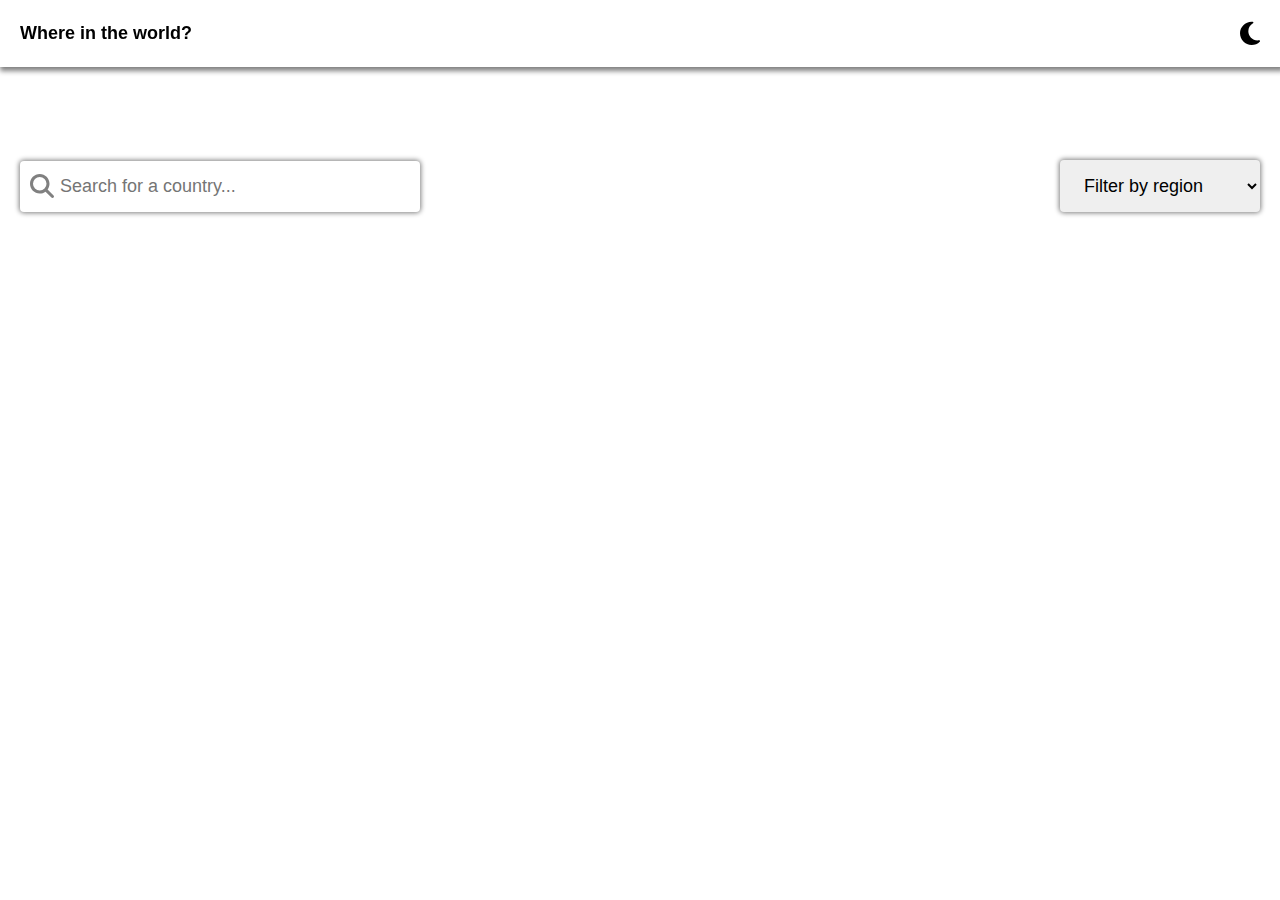
<file: index.html>
<!DOCTYPE html>
<html lang="en">
  <head>
    <meta charset="UTF-8" />
    <meta name="viewport" content="width=device-width, initial-scale=1.0" />
    <title>Countries</title>
    <link rel="stylesheet" href="./css/main.min.css" />
  </head>
  <body>
    <header id="navbar">
      <div class="menu d-flex container">
        <h4>Where in the world?</h4>
        <svg
          class="dark-mode"
          xmlns="http://www.w3.org/2000/svg"
          viewBox="0 0 384 512"
        >
          <path
            d="M223.5 32C100 32 0 132.3 0 256S100 480 223.5 480c60.6 0 115.5-24.2 155.8-63.4c5-4.9 6.3-12.5 3.1-18.7s-10.1-9.7-17-8.5c-9.8 1.7-19.8 2.6-30.1 2.6c-96.9 0-175.5-78.8-175.5-176c0-65.8 36-123.1 89.3-153.3c6.1-3.5 9.2-10.5 7.7-17.3s-7.3-11.9-14.3-12.5c-6.3-.5-12.6-.8-19-.8z"
          />
        </svg>
        <svg
          class="light-mode hidden"
          xmlns="http://www.w3.org/2000/svg"
          height="24"
          viewBox="0 -960 960 960"
          width="24"
        >
          <path
            fill="#fff"
            d="M480-360q50 0 85-35t35-85q0-50-35-85t-85-35q-50 0-85 35t-35 85q0 50 35 85t85 35Zm0 80q-83 0-141.5-58.5T280-480q0-83 58.5-141.5T480-680q83 0 141.5 58.5T680-480q0 83-58.5 141.5T480-280ZM200-440H40v-80h160v80Zm720 0H760v-80h160v80ZM440-760v-160h80v160h-80Zm0 720v-160h80v160h-80ZM256-650l-101-97 57-59 96 100-52 56Zm492 496-97-101 53-55 101 97-57 59Zm-98-550 97-101 59 57-100 96-56-52ZM154-212l101-97 55 53-97 101-59-57Zm326-268Z"
          />
        </svg>
      </div>
    </header>

    <section id="hero">
      <div class="container">
        <div class="input-group mb-3">
          <div class="search">
            <input
              type="search"
              class="form-control search-input"
              placeholder="Search for a country..."
            />
            <img class="search-image" src="./images/search.svg" alt="" />
          </div>
          <select class="county-select filter-by-region" name="cars" id="cars">
            <option selected value="volvo">Filter by region</option>
            <option value="North America">North America</option>
            <option value="South America">South America</option>
            <option value="Europe">Europe</option>
            <option value="Asia">Asia</option>
            <option value="Oceania">Oceania</option>
          </select>
        </div>
        <ul class="pagination">

        </ul>
        <div class="countries-row">
             
        </div>
      </div>
    </section>
    <script src="js/common.js"></script>
    <script src="js/const.js"></script>
    <script src="js/utils.js"></script>
    <script src="js/main.js"></script>
  </body>
</html>
</file>
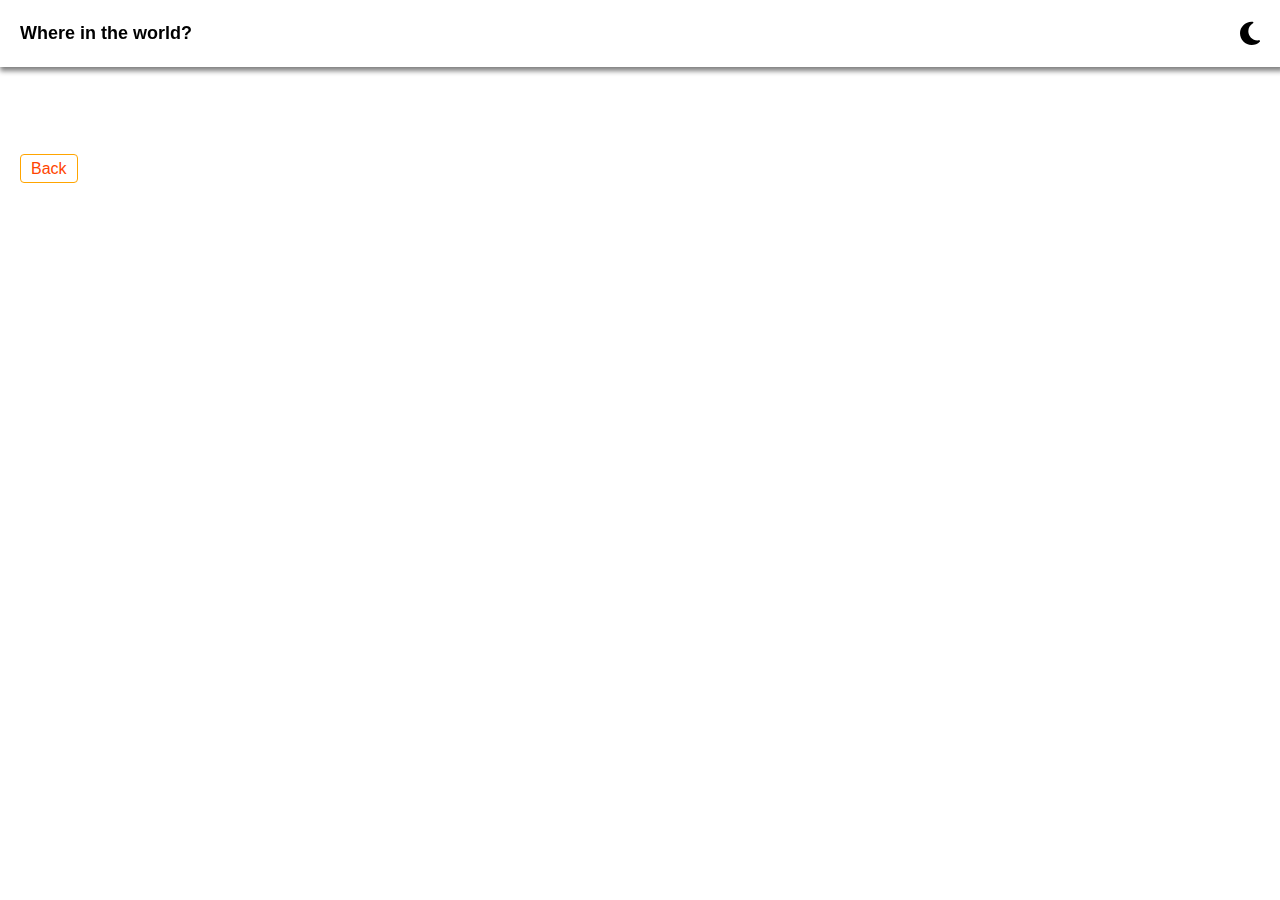
<file: pages/country.html>
<!DOCTYPE html>
<html lang="en">
  <head>
    <meta charset="UTF-8" />
    <meta name="viewport" content="width=device-width, initial-scale=1.0" />
    <title>Document</title>
    <link rel="stylesheet" href="../css/country.min.css" />
    <script defer src="../js/common.js"></script>
    <script defer src="../js/const.js"></script>
    <script defer src="../js/utils.js"></script>
    <script defer src="../js/country.js"></script>
  </head>
  <body>
    <header id="navbar">
      <div class="menu d-flex container">
        <h4>Where in the world?</h4>
        <svg
          class="dark-mode"
          xmlns="http://www.w3.org/2000/svg"
          viewBox="0 0 384 512"
        >
          <path
            d="M223.5 32C100 32 0 132.3 0 256S100 480 223.5 480c60.6 0 115.5-24.2 155.8-63.4c5-4.9 6.3-12.5 3.1-18.7s-10.1-9.7-17-8.5c-9.8 1.7-19.8 2.6-30.1 2.6c-96.9 0-175.5-78.8-175.5-176c0-65.8 36-123.1 89.3-153.3c6.1-3.5 9.2-10.5 7.7-17.3s-7.3-11.9-14.3-12.5c-6.3-.5-12.6-.8-19-.8z"
          />
        </svg>
        <svg
          class="light-mode hidden"
          xmlns="http://www.w3.org/2000/svg"
          height="24"
          viewBox="0 -960 960 960"
          width="24"
        >
          <path
            fill="#fff"
            d="M480-360q50 0 85-35t35-85q0-50-35-85t-85-35q-50 0-85 35t-35 85q0 50 35 85t85 35Zm0 80q-83 0-141.5-58.5T280-480q0-83 58.5-141.5T480-680q83 0 141.5 58.5T680-480q0 83-58.5 141.5T480-280ZM200-440H40v-80h160v80Zm720 0H760v-80h160v80ZM440-760v-160h80v160h-80Zm0 720v-160h80v160h-80ZM256-650l-101-97 57-59 96 100-52 56Zm492 496-97-101 53-55 101 97-57 59Zm-98-550 97-101 59 57-100 96-56-52ZM154-212l101-97 55 53-97 101-59-57Zm326-268Z"
          />
        </svg>
      </div>
    </header>

    <section id="hero">
      <div class="container">
        <a href="../index.html" class="back-btn">
            Back
        </a>
        <div class="country"></div>
      </div>
    </section>
  </body>
</html>
</file>
<file: css/main.min.css>
*{padding:0;margin:0;-webkit-box-sizing:border-box;box-sizing:border-box}.mode #navbar,.mode{background-color:#050518;color:#fff}.mode input,.mode select,.mode .country-card{background-color:#080821;color:#fff !important;-webkit-box-shadow:none;box-shadow:none}.container{max-width:1280px;width:100%;margin-left:auto;margin-right:auto;font-family:sans-serif}#navbar{background-color:#fff;-webkit-box-shadow:2px 2px 5px 2px gray;box-shadow:2px 2px 5px 2px gray;padding:20px;position:fixed;z-index:10;top:0;width:100%;margin-left:auto;margin-right:auto}#navbar .menu{display:-webkit-box;display:-ms-flexbox;display:flex;-webkit-box-align:center;-ms-flex-align:center;align-items:center;-webkit-box-pack:justify;-ms-flex-pack:justify;justify-content:space-between;font-size:18px}#navbar .menu .dark-mode{width:20px;cursor:pointer}#navbar .menu .light-mode{width:24px;cursor:pointer}#navbar .menu .hidden{display:none}#hero{padding:160px 20px 90px 20px}#hero .input-group{display:-webkit-box;display:-ms-flexbox;display:flex;-ms-flex-wrap:wrap;flex-wrap:wrap;-webkit-box-align:center;-ms-flex-align:center;align-items:center;-webkit-box-pack:justify;-ms-flex-pack:justify;justify-content:space-between;gap:20px;position:relative}#hero .input-group .search{max-width:400px;width:100%}#hero .input-group .search input{max-width:400px;width:100%;font-size:18px;padding:15px 0px 15px 40px;border-radius:4px;-webkit-box-shadow:0px 0px 5px 1px gray;box-shadow:0px 0px 5px 1px gray;outline:none;border:none}#hero .input-group .search .search-image{position:absolute;width:24px;top:14px;left:10px}#hero .input-group .county-select{max-width:200px;width:100%;padding:15px 10px 15px 20px;border-radius:4px;border:none;outline:none;font-size:18px;-webkit-box-shadow:0px 0px 5px 1px gray;box-shadow:0px 0px 5px 1px gray}#hero .input-group .county-select option{font-size:18px}#hero .countries-row{padding-top:90px;display:grid;grid-template-columns:1fr;gap:20px}@media(min-width: 500px){#hero .countries-row{grid-template-columns:repeat(2, 1fr)}}@media(min-width: 800px){#hero .countries-row{grid-template-columns:repeat(3, 1fr)}}@media(min-width: 1100px){#hero .countries-row{grid-template-columns:repeat(4, 1fr)}}#hero .countries-row .country-card{cursor:pointer;max-width:400px;color:#080817;text-decoration:none;width:100%;padding-bottom:30px;margin-bottom:30px;border-radius:4px;-webkit-box-shadow:0px 0px 3px 1px #dedede;box-shadow:0px 0px 3px 1px #dedede;-webkit-transition:.5s;transition:.5s}#hero .countries-row .country-card:hover{-webkit-transform:scale(1.03);transform:scale(1.03);-webkit-box-shadow:0px 0px 5px 2px #b5b5e2;box-shadow:0px 0px 5px 2px #b5b5e2}#hero .countries-row .country-card img{width:100%;height:160px;border-top-right-radius:4px;border-top-left-radius:4px}#hero .countries-row .country-card h3{font-size:18px;font-weight:800;margin-top:20px;margin-left:20px;margin-bottom:20px}#hero .countries-row .country-card .population-title{margin-left:20px;margin-bottom:10px;font-weight:600;font-family:sans-serif}#hero .countries-row .country-card .population-title .population-info{font-weight:300;font-family:sans-serif}#hero .pagination{margin-top:40px;list-style:none;display:-webkit-box;display:-ms-flexbox;display:flex;-webkit-box-pack:center;-ms-flex-pack:center;justify-content:center;gap:20px;display:flex;-ms-flex-wrap:wrap;flex-wrap:wrap}#hero .pagination li{display:-webkit-box;display:-ms-flexbox;display:flex;-webkit-box-pack:center;-ms-flex-pack:center;justify-content:center;-webkit-box-align:center;-ms-flex-align:center;align-items:center;border-radius:50px;cursor:pointer}#hero .pagination li button{width:40px;height:40px;border:none;border-radius:50px;color:#fff;background-color:#080817;border:2px solid #ff4500;-webkit-transition:.5s;transition:.5s;cursor:pointer}#hero .pagination li button:hover{color:#ff4500;background-color:rgba(255,68,0,.167)}#hero .pagination li .active-btn{color:#fff !important;background-color:#ff4500 !important}#hero .pagination li:first-child,#hero .pagination li:last-child{display:-webkit-box;display:-ms-flexbox;display:flex;-webkit-box-align:center;-ms-flex-align:center;align-items:center;-webkit-box-pack:center;-ms-flex-pack:center;justify-content:center;width:40px;height:40px;cursor:pointer}
</file>
<file: css/country.min.css>
*{padding:0;margin:0;-webkit-box-sizing:border-box;box-sizing:border-box}a{text-decoration:none !important}.mode #navbar,.mode #hero{background-color:#050518;color:#fff}.mode input,.mode select,.mode .country-card,.mode button{background-color:#080821;color:#fff;-webkit-box-shadow:none;box-shadow:none}.container{max-width:1280px;width:100%;margin-left:auto;margin-right:auto;font-family:sans-serif}#navbar{background-color:#fff;-webkit-box-shadow:2px 2px 5px 2px gray;box-shadow:2px 2px 5px 2px gray;padding:20px;position:fixed;z-index:10;top:0;width:100%;margin-left:auto;margin-right:auto}#navbar .menu{display:-webkit-box;display:-ms-flexbox;display:flex;-webkit-box-align:center;-ms-flex-align:center;align-items:center;-webkit-box-pack:justify;-ms-flex-pack:justify;justify-content:space-between;font-size:18px}#navbar .menu .dark-mode{width:20px;cursor:pointer}#navbar .menu .light-mode{width:24px;cursor:pointer}#navbar .menu .hidden{display:none}#hero{padding:160px 20px 220px 20px}#hero .back-btn{text-decoration:none;padding:5px 10px;border:1px solid orange;color:#ff4500;border-radius:4px;margin-bottom:40px}#hero .back-btn:hover{background-color:orange}#hero .country{display:grid;grid-template-columns:1fr;-webkit-box-pack:justify;-ms-flex-pack:justify;justify-content:space-between;margin-top:120px}#hero .country img{max-width:600px;width:100%}@media(min-width: 850px){#hero .country{grid-template-columns:repeat(2, 1fr)}}#hero .country .country-info{display:grid;grid-template-columns:1fr}@media(min-width: 850px){#hero .country .country-info{justify-self:right}}#hero .country .country-info .info-top{display:grid;grid-template-columns:1fr}@media(min-width: 1200px){#hero .country .country-info .info-top{grid-template-columns:repeat(2, 1fr);-webkit-box-align:center;-ms-flex-align:center;align-items:center}}#hero .country .country-info .info-top ul{margin-top:40px;list-style:none}#hero .country .country-info .info-top ul h1{margin-bottom:20px}#hero .country .country-info .info-top ul li{font-size:18px;font-weight:600;margin-bottom:10px}#hero .country .country-info .info-top ul li span{font-weight:300}#hero .country .country-info .border-country-btns{margin-top:30px}#hero .country .country-info .border-country-btns h4{margin-bottom:10px}#hero .country .country-info .border-country-btns button{margin-right:20px;padding:10px 20px;border-radius:4px;border:none;-webkit-box-shadow:0px 0px 2px 1px #dfdcdc;box-shadow:0px 0px 2px 1px #dfdcdc}
</file>
